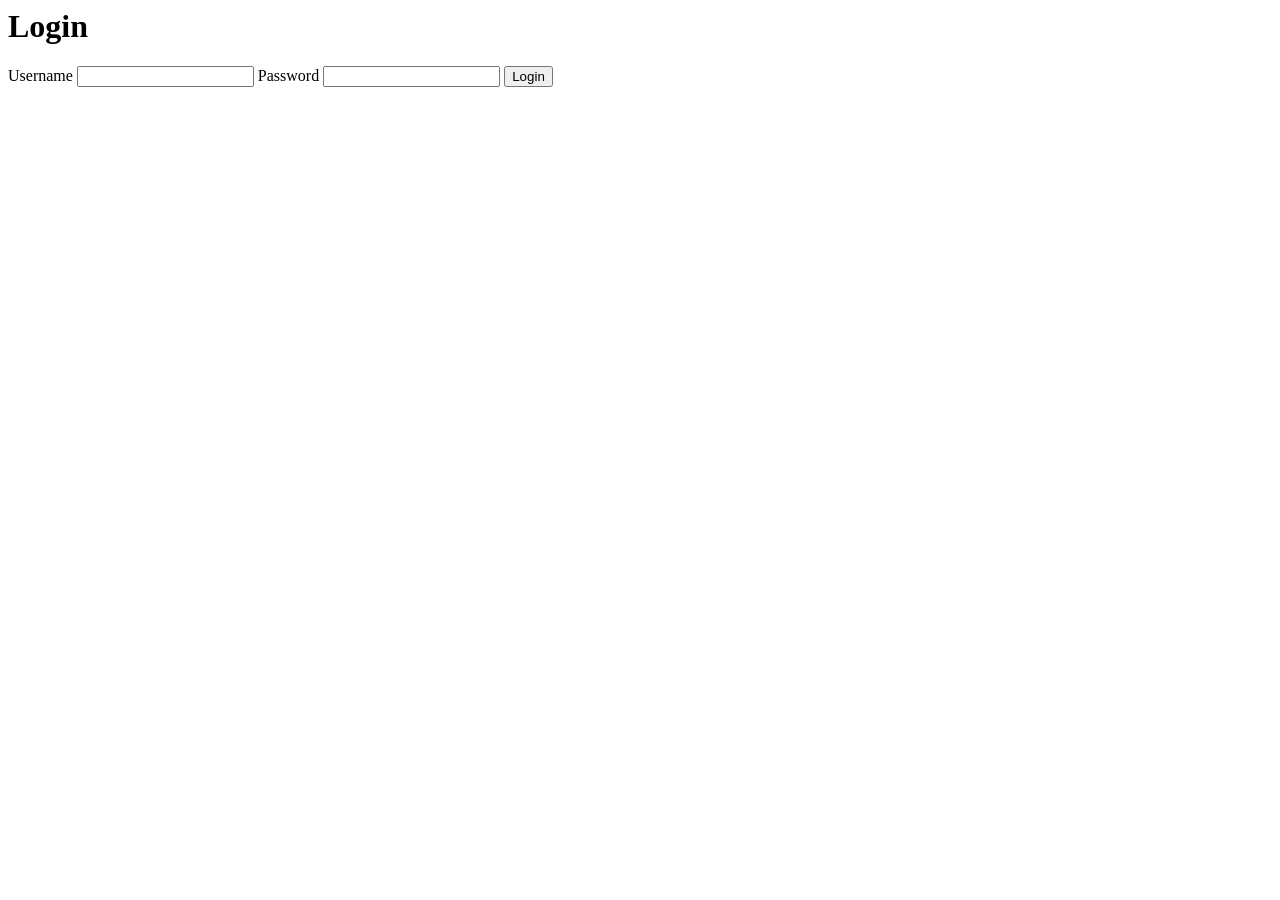
<file: templates/login_form.html>
<html lang="en">
    <head>
        <meta charset="UTF-8">
        <title>Login</title>
        <link rel="stylesheet" href="https://cdn.simplecss.org/simple.css">
    </head>
    <body>
        <main>
            <h1>Login</h1>
        </main>
    </body>
</html>

<form action="/sessions" method="POST">
  <label for="username">Username</label>
  <input type="text" id="username" name="username" required>

  <label for="password">Password</label>
  <input type="text" id="password" name="password" required>

  <button type="submit">Login</button>
</form>
</file>
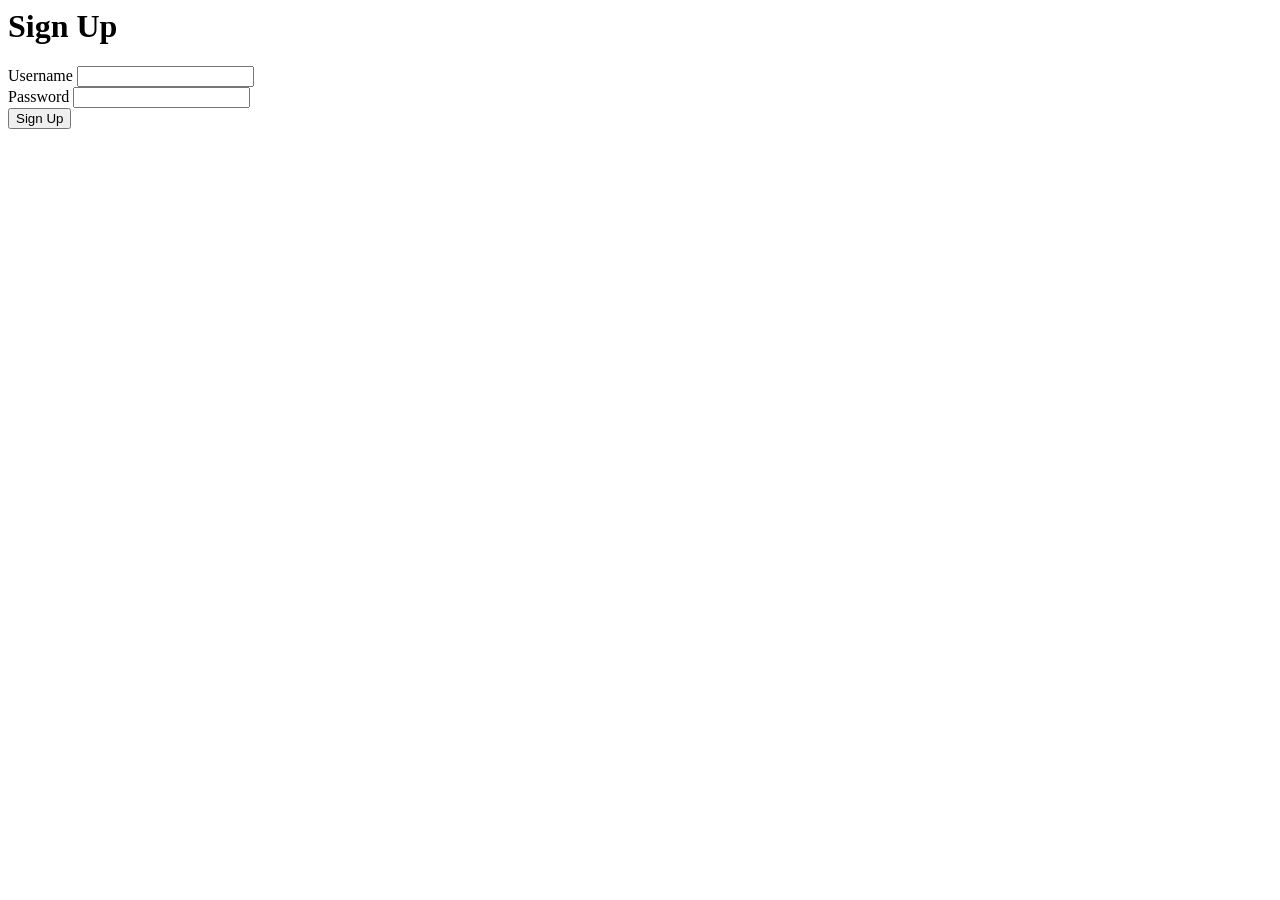
<file: templates/signup_form.html>
<html lang="en">
    <head>
        <meta charset="UTF-8">
        <title>Sign Up</title>
        <link rel="stylesheet" href="https://cdn.simplecss.org/simple.css">
    </head>
    <body>
        <main>
            <h1>Sign Up</h1>
        </main>
    </body>
</html>

<form action="/users" method="POST">
    <label for="username">Username</label>
    <input type="text" id="username" name = "username"><br>
    
    <label for="username">Password</label>
    <input type="text" id="password" name = "password"><br>

    <button type="submit">Sign Up</button>
</form>
</file>
